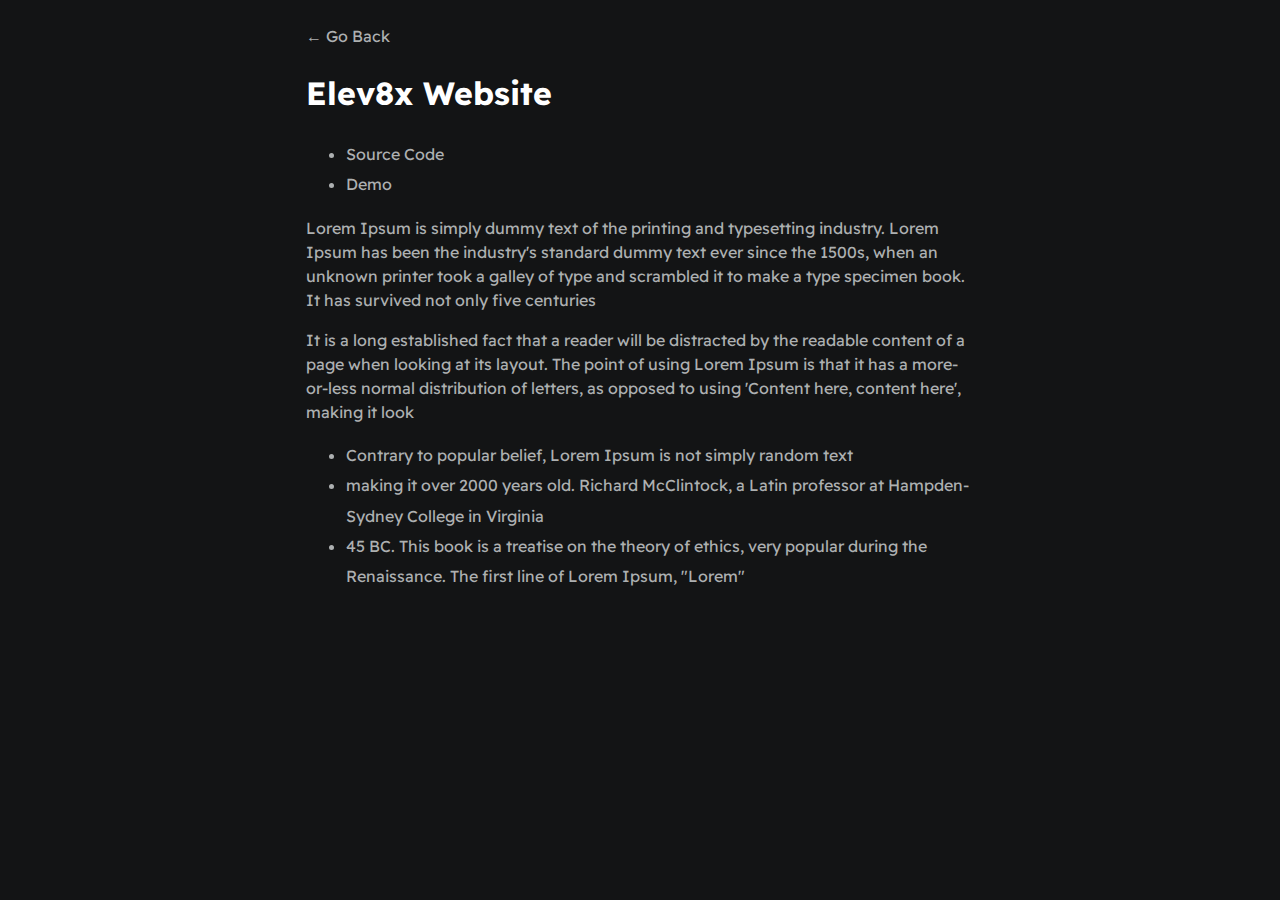
<file: elev8x-website.html>
<!DOCTYPE html>
<html>
  <head>
    <meta charset="utf-8" />
    <meta http-equiv="X-UA-Compatible" content="IE=edge" />
    <title>Project</title>
    <meta name="viewport" content="width=device-width, initial-scale=1" />
    <link
      rel="stylesheet"
      type="text/css"
      media="screen"
      href="./styles/main.css"
    />
  </head>
  <body>
    <div id="container--main">
      <a href="index.html">&#x2190; Go Back</a>
      <h1>Elev8x Website</h1>

      <ul>
        <li><a href="#" target="_blank">Source Code</a></li>
        <li><a href="#" target="_blank">Demo</a></li>
      </ul>
      <p>
        Lorem Ipsum is simply dummy text of the printing and typesetting
        industry. Lorem Ipsum has been the industry's standard dummy text ever
        since the 1500s, when an unknown printer took a galley of type and
        scrambled it to make a type specimen book. It has survived not only five
        centuries
      </p>

      <p>
        It is a long established fact that a reader will be distracted by the
        readable content of a page when looking at its layout. The point of
        using Lorem Ipsum is that it has a more-or-less normal distribution of
        letters, as opposed to using 'Content here, content here', making it
        look
      </p>

      <ul>
        <li>
          Contrary to popular belief, Lorem Ipsum is not simply random text
        </li>
        <li>
          making it over 2000 years old. Richard McClintock, a Latin professor
          at Hampden-Sydney College in Virginia
        </li>
        <li>
          45 BC. This book is a treatise on the theory of ethics, very popular
          during the Renaissance. The first line of Lorem Ipsum, "Lorem"
        </li>
      </ul>
    </div>
  </body>
</html>
</file>
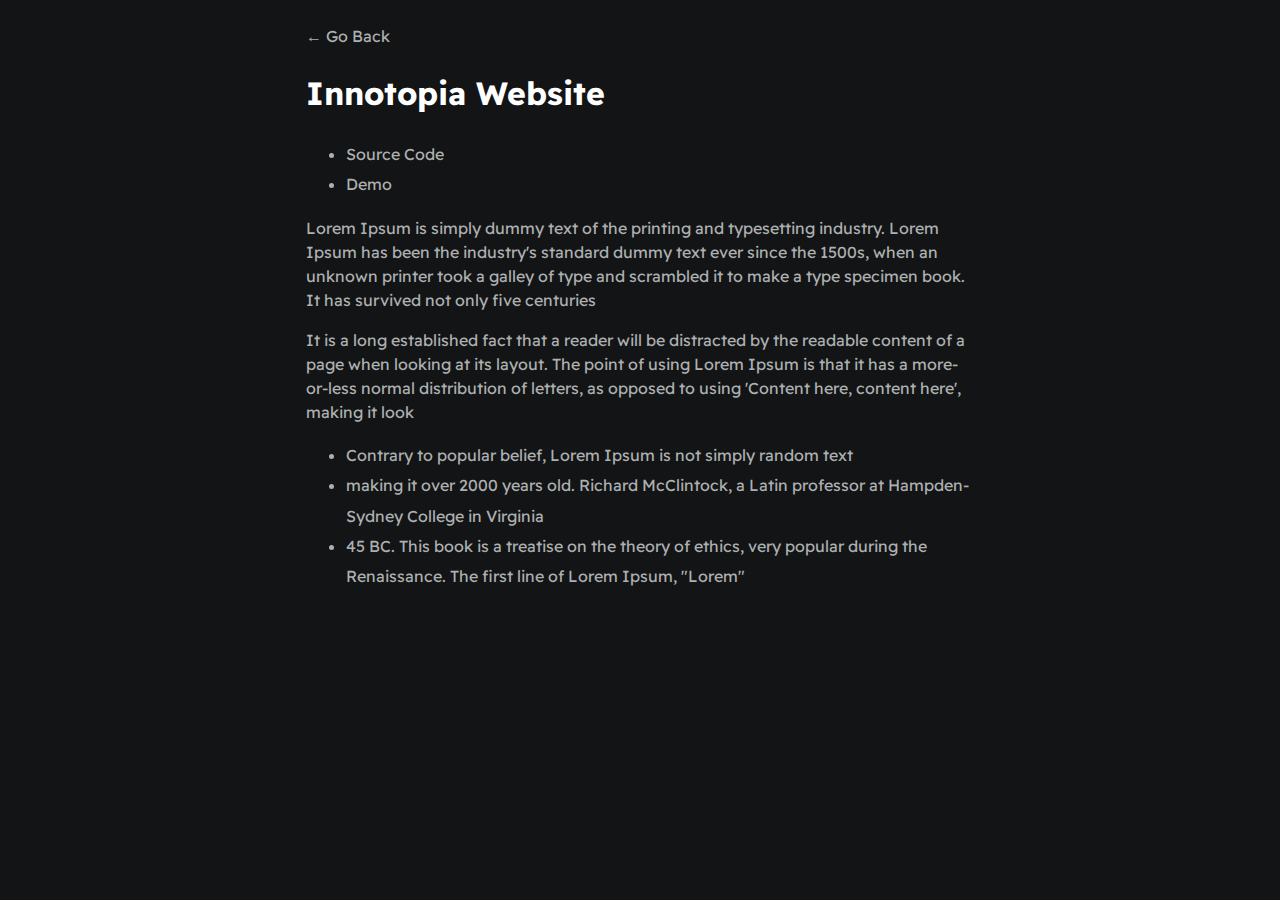
<file: innotopia-website.html>
<!DOCTYPE html>
<html>
  <head>
    <meta charset="utf-8" />
    <meta http-equiv="X-UA-Compatible" content="IE=edge" />
    <title>Project</title>
    <meta name="viewport" content="width=device-width, initial-scale=1" />
    <link
      rel="stylesheet"
      type="text/css"
      media="screen"
      href="./styles/main.css"
    />
  </head>
  <body>
    <div id="container--main">
      <a href="index.html">&#x2190; Go Back</a>
      <h1>Innotopia Website</h1>

      <ul>
        <li>
          <a
            href="https://github.com/iwwan-01/innotopia-website"
            target="_blank"
            >Source Code</a
          >
        </li>
        <li><a href="https://innotopia.tech" target="_blank">Demo</a></li>
      </ul>
      <p>
        Lorem Ipsum is simply dummy text of the printing and typesetting
        industry. Lorem Ipsum has been the industry's standard dummy text ever
        since the 1500s, when an unknown printer took a galley of type and
        scrambled it to make a type specimen book. It has survived not only five
        centuries
      </p>

      <p>
        It is a long established fact that a reader will be distracted by the
        readable content of a page when looking at its layout. The point of
        using Lorem Ipsum is that it has a more-or-less normal distribution of
        letters, as opposed to using 'Content here, content here', making it
        look
      </p>

      <ul>
        <li>
          Contrary to popular belief, Lorem Ipsum is not simply random text
        </li>
        <li>
          making it over 2000 years old. Richard McClintock, a Latin professor
          at Hampden-Sydney College in Virginia
        </li>
        <li>
          45 BC. This book is a treatise on the theory of ethics, very popular
          during the Renaissance. The first line of Lorem Ipsum, "Lorem"
        </li>
      </ul>
    </div>
  </body>
</html>
</file>
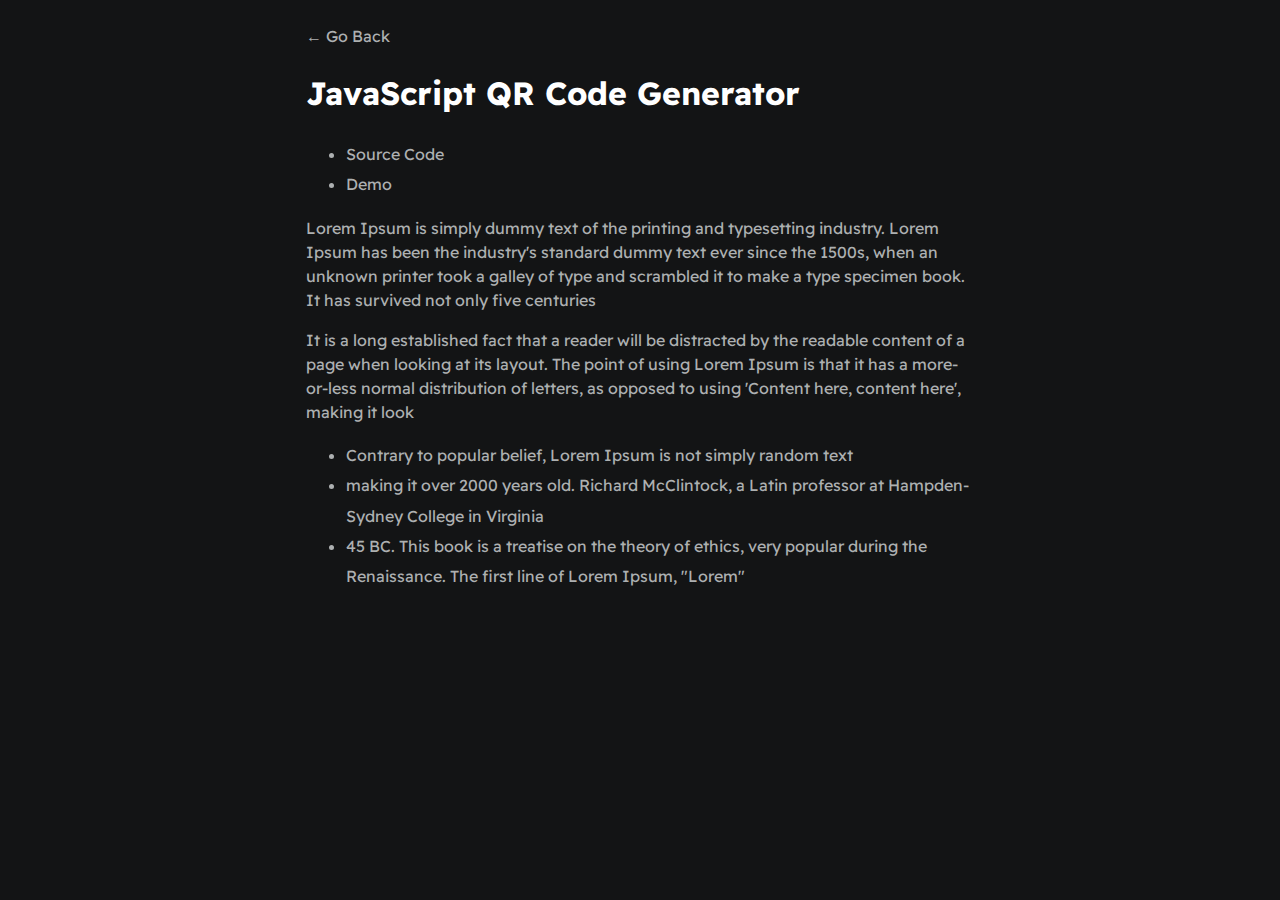
<file: project1.html>
<!DOCTYPE html>
<html>
<head>
    <meta charset='utf-8'>
    <meta http-equiv='X-UA-Compatible' content='IE=edge'>
    <title>Project</title>
    <meta name='viewport' content='width=device-width, initial-scale=1'>
    <link rel='stylesheet' type='text/css' media='screen' href='./styles/main.css'>
</head>
<body>

    <div id="container--main">
        <a href="index.html">&#x2190; Go Back</a>
        <h1>JavaScript QR Code Generator</h1>

        <ul>
            <li><a href="#" target="_blank">Source Code</a></li>
            <li><a href="#" target="_blank">Demo</a></li>
        </ul>
        <p>Lorem Ipsum is simply dummy text of the printing and typesetting industry. Lorem Ipsum has been the industry's standard dummy text ever since the 1500s, when an unknown printer took a galley of type and scrambled it to make a type specimen book. It has survived not only five centuries</p>
            
        <p>It is a long established fact that a reader will be distracted by the readable content of a page when looking at its layout. The point of using Lorem Ipsum is that it has a more-or-less normal distribution of letters, as opposed to using 'Content here, content here', making it look</p>

        <ul>
            <li>Contrary to popular belief, Lorem Ipsum is not simply random text</li>
            <li>making it over 2000 years old. Richard McClintock, a Latin professor at Hampden-Sydney College in Virginia</li>
            <li>45 BC. This book is a treatise on the theory of ethics, very popular during the Renaissance. The first line of Lorem Ipsum, "Lorem"</li>
        </ul>
    </div>

</body>
</html>
</file>
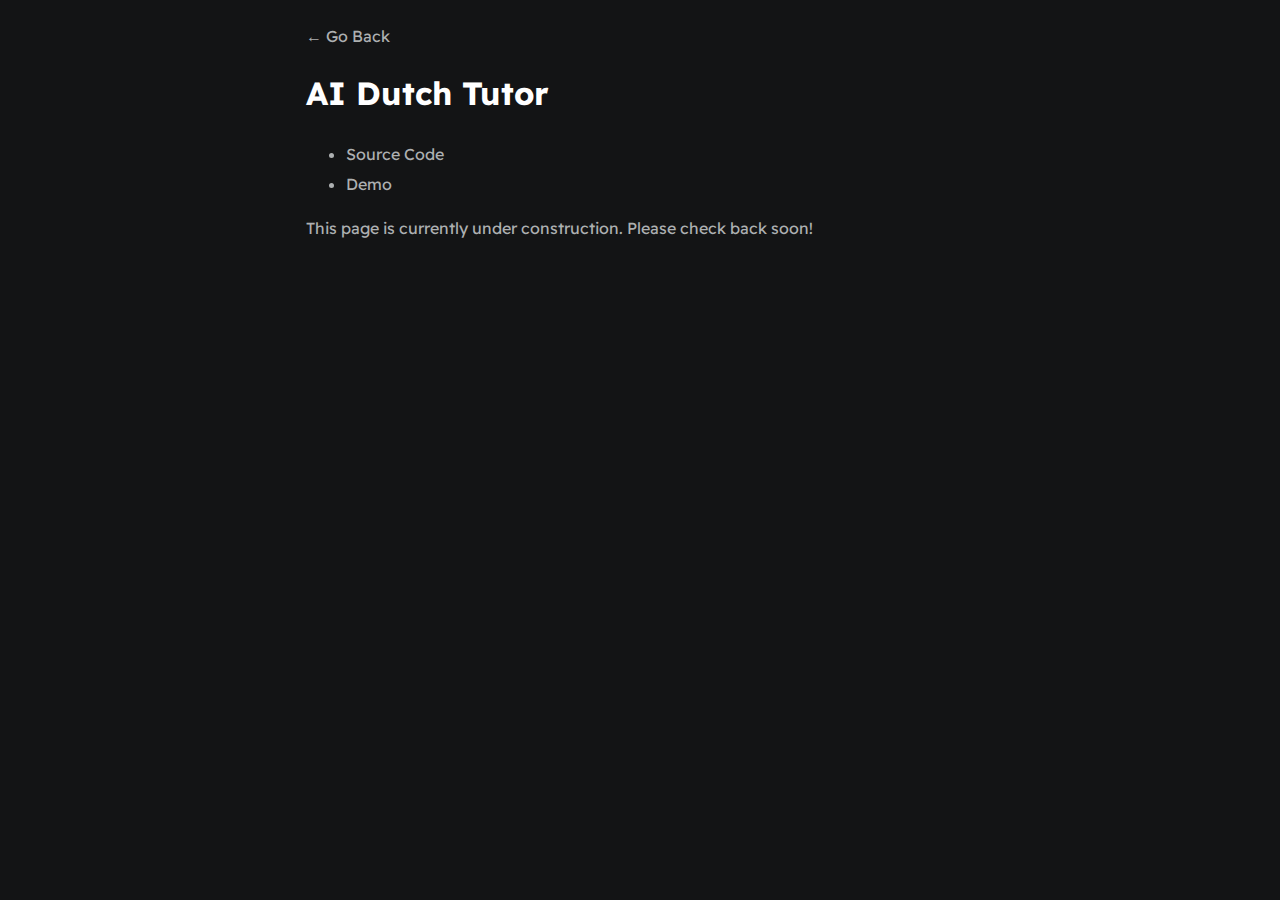
<file: projects/ai-dutch-tutor.html>
<!DOCTYPE html>
<html>
  <head>
    <!-- Google tag (gtag.js) -->
    <script
      async
      src="https://www.googletagmanager.com/gtag/js?id=G-37MDK0R12N"
    ></script>
    <script>
      window.dataLayer = window.dataLayer || [];
      function gtag() {
        dataLayer.push(arguments);
      }
      gtag('js', new Date());

      gtag('config', 'G-37MDK0R12N');
    </script>
    <meta charset="utf-8" />
    <meta http-equiv="X-UA-Compatible" content="IE=edge" />
    <link rel="icon" type="image/png" href="../favicon.png" />
    <title>Projects | AI Dutch Tutor</title>
    <meta name="viewport" content="width=device-width, initial-scale=1" />
    <link
      rel="stylesheet"
      type="text/css"
      media="screen"
      href="../styles/main.css"
    />
  </head>
  <body>
    <div id="container--main">
      <a href="/">&#x2190; Go Back</a>
      <h1>AI Dutch Tutor</h1>

      <ul>
        <li>
          <a href="https://github.com/iwwan-01/ai-dutch-tutor" target="_blank"
            >Source Code</a
          >
        </li>
        <li>
          <a href="https://iwwan-01.github.io/ai-dutch-tutor/" target="_blank"
            >Demo</a
          >
        </li>
      </ul>
      <p>This page is currently under construction. Please check back soon!</p>
    </div>
  </body>
</html>
</file>
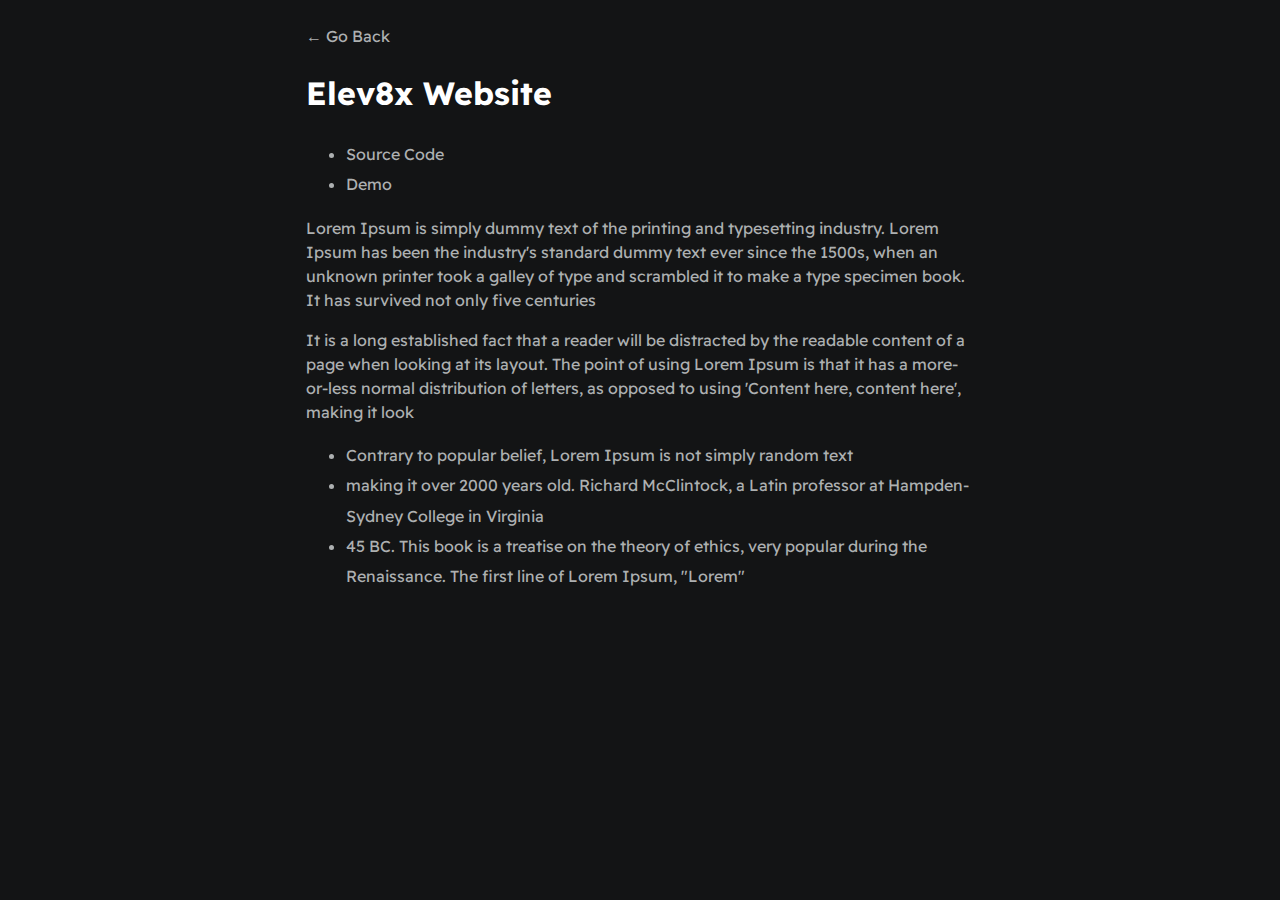
<file: projects/elev8x-website.html>
<!DOCTYPE html>
<html>
  <head>
    <meta charset="utf-8" />
    <meta http-equiv="X-UA-Compatible" content="IE=edge" />
    <title>Project</title>
    <meta name="viewport" content="width=device-width, initial-scale=1" />
    <link
      rel="stylesheet"
      type="text/css"
      media="screen"
      href="../styles/main.css"
    />
  </head>
  <body>
    <div id="container--main">
      <a href="/">&#x2190; Go Back</a>
      <h1>Elev8x Website</h1>

      <ul>
        <li>
          <a href="https://github.com/iwwan-01/elev8x-website" target="_blank"
            >Source Code</a
          >
        </li>
        <li><a href="https://elev8x.eu" target="_blank">Demo</a></li>
      </ul>
      <p>
        Lorem Ipsum is simply dummy text of the printing and typesetting
        industry. Lorem Ipsum has been the industry's standard dummy text ever
        since the 1500s, when an unknown printer took a galley of type and
        scrambled it to make a type specimen book. It has survived not only five
        centuries
      </p>

      <p>
        It is a long established fact that a reader will be distracted by the
        readable content of a page when looking at its layout. The point of
        using Lorem Ipsum is that it has a more-or-less normal distribution of
        letters, as opposed to using 'Content here, content here', making it
        look
      </p>

      <ul>
        <li>
          Contrary to popular belief, Lorem Ipsum is not simply random text
        </li>
        <li>
          making it over 2000 years old. Richard McClintock, a Latin professor
          at Hampden-Sydney College in Virginia
        </li>
        <li>
          45 BC. This book is a treatise on the theory of ethics, very popular
          during the Renaissance. The first line of Lorem Ipsum, "Lorem"
        </li>
      </ul>
    </div>
  </body>
</html>
</file>
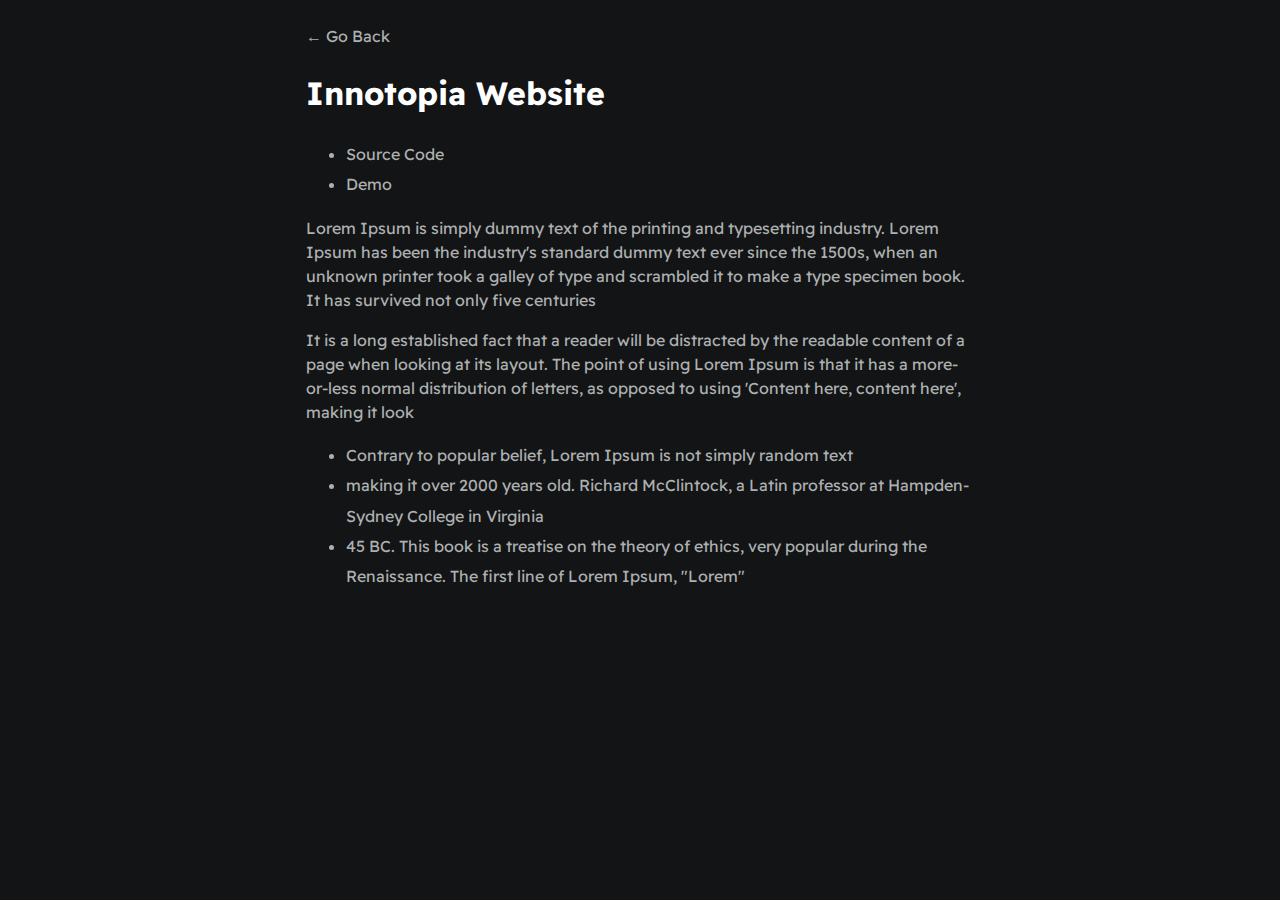
<file: projects/innotopia-website.html>
<!DOCTYPE html>
<html>
  <head>
    <!-- Google tag (gtag.js) -->
    <script
      async
      src="https://www.googletagmanager.com/gtag/js?id=G-37MDK0R12N"
    ></script>
    <script>
      window.dataLayer = window.dataLayer || [];
      function gtag() {
        dataLayer.push(arguments);
      }
      gtag('js', new Date());

      gtag('config', 'G-37MDK0R12N');
    </script>
    <meta charset="utf-8" />
    <meta http-equiv="X-UA-Compatible" content="IE=edge" />
    <title>Project</title>
    <meta name="viewport" content="width=device-width, initial-scale=1" />
    <link
      rel="stylesheet"
      type="text/css"
      media="screen"
      href="../styles/main.css"
    />
  </head>
  <body>
    <div id="container--main">
      <a href="/">&#x2190; Go Back</a>
      <h1>Innotopia Website</h1>

      <ul>
        <li>
          <a
            href="https://github.com/iwwan-01/innotopia-website"
            target="_blank"
            >Source Code</a
          >
        </li>
        <li><a href="https://innotopia.tech" target="_blank">Demo</a></li>
      </ul>
      <p>
        Lorem Ipsum is simply dummy text of the printing and typesetting
        industry. Lorem Ipsum has been the industry's standard dummy text ever
        since the 1500s, when an unknown printer took a galley of type and
        scrambled it to make a type specimen book. It has survived not only five
        centuries
      </p>

      <p>
        It is a long established fact that a reader will be distracted by the
        readable content of a page when looking at its layout. The point of
        using Lorem Ipsum is that it has a more-or-less normal distribution of
        letters, as opposed to using 'Content here, content here', making it
        look
      </p>

      <ul>
        <li>
          Contrary to popular belief, Lorem Ipsum is not simply random text
        </li>
        <li>
          making it over 2000 years old. Richard McClintock, a Latin professor
          at Hampden-Sydney College in Virginia
        </li>
        <li>
          45 BC. This book is a treatise on the theory of ethics, very popular
          during the Renaissance. The first line of Lorem Ipsum, "Lorem"
        </li>
      </ul>
    </div>
  </body>
</html>
</file>
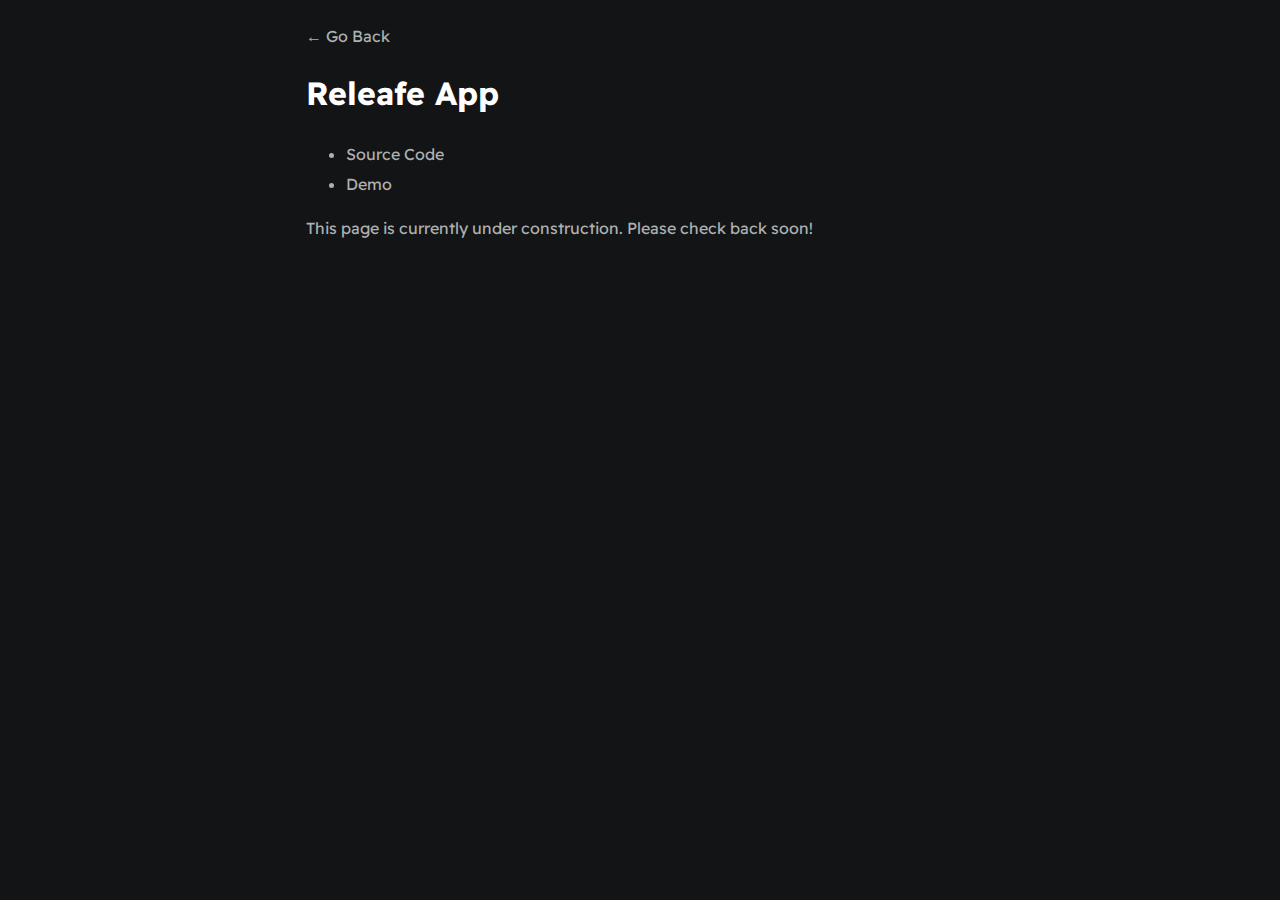
<file: projects/releafe-app.html>
<!DOCTYPE html>
<html>
  <head>
    <!-- Google tag (gtag.js) -->
    <script
      async
      src="https://www.googletagmanager.com/gtag/js?id=G-37MDK0R12N"
    ></script>
    <script>
      window.dataLayer = window.dataLayer || [];
      function gtag() {
        dataLayer.push(arguments);
      }
      gtag('js', new Date());

      gtag('config', 'G-37MDK0R12N');
    </script>
    <meta charset="utf-8" />
    <meta http-equiv="X-UA-Compatible" content="IE=edge" />
    <link rel="icon" type="image/png" href="../favicon.png" />
    <title>Projects | Releafe Website</title>
    <meta name="viewport" content="width=device-width, initial-scale=1" />
    <link
      rel="stylesheet"
      type="text/css"
      media="screen"
      href="../styles/main.css"
    />
  </head>
  <body>
    <div id="container--main">
      <a href="/">&#x2190; Go Back</a>
      <h1>Releafe App</h1>

      <ul>
        <li>
          <a href="https://github.com/pataroff/releafe-website" target="_blank"
            >Source Code</a
          >
        </li>
        <li>
          <a href="https://github.com/pataroff/releafe-website" target="_blank"
            >Demo</a
          >
        </li>
      </ul>
      <p>This page is currently under construction. Please check back soon!</p>
    </div>
  </body>
</html>
</file>
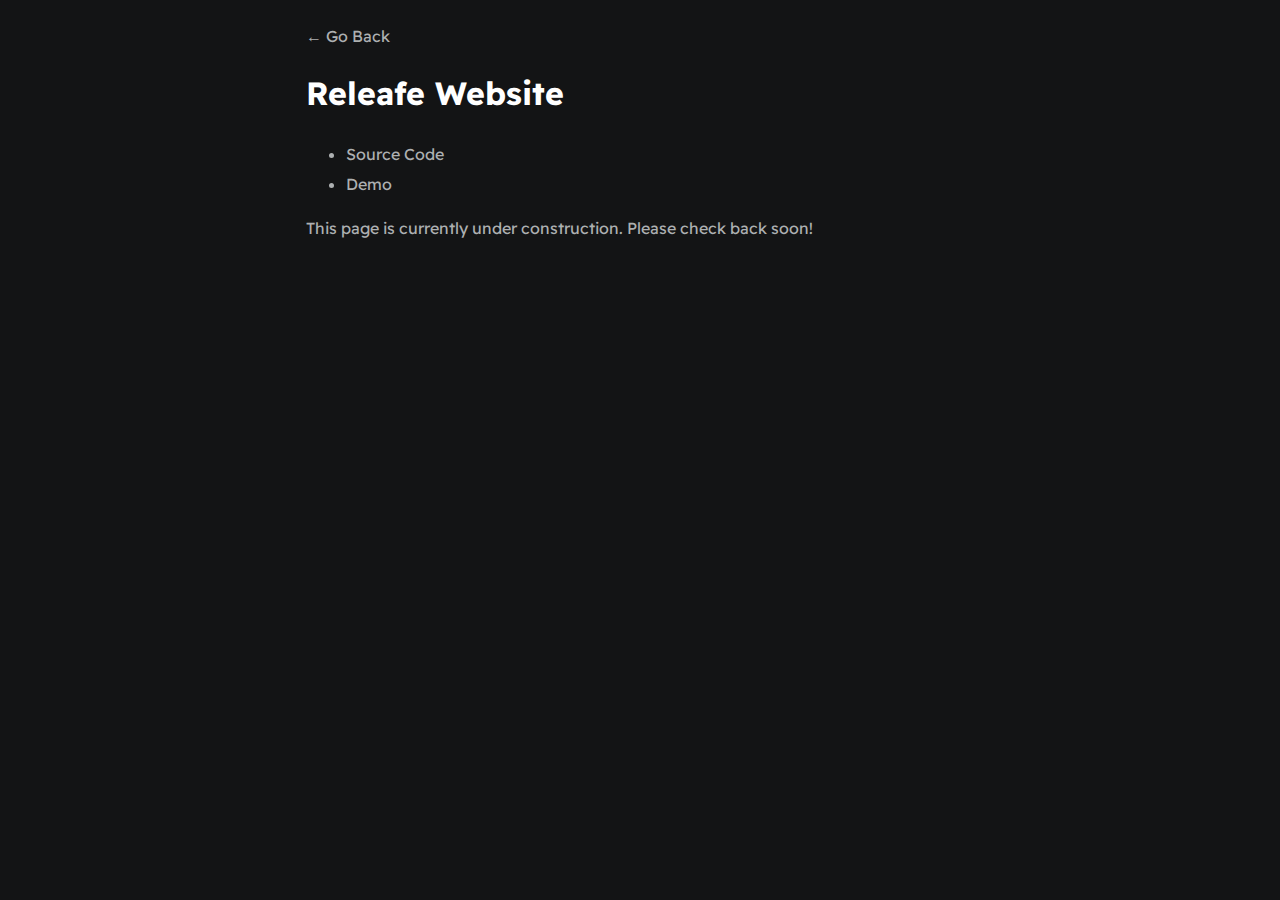
<file: projects/releafe-website.html>
<!DOCTYPE html>
<html>
  <head>
    <!-- Google tag (gtag.js) -->
    <script
      async
      src="https://www.googletagmanager.com/gtag/js?id=G-37MDK0R12N"
    ></script>
    <script>
      window.dataLayer = window.dataLayer || [];
      function gtag() {
        dataLayer.push(arguments);
      }
      gtag('js', new Date());

      gtag('config', 'G-37MDK0R12N');
    </script>
    <meta charset="utf-8" />
    <meta http-equiv="X-UA-Compatible" content="IE=edge" />
    <link rel="icon" type="image/png" href="../favicon.png" />
    <title>Projects | Releafe Website</title>
    <meta name="viewport" content="width=device-width, initial-scale=1" />
    <link
      rel="stylesheet"
      type="text/css"
      media="screen"
      href="../styles/main.css"
    />
  </head>
  <body>
    <div id="container--main">
      <a href="/">&#x2190; Go Back</a>
      <h1>Releafe Website</h1>

      <ul>
        <li>
          <a href="https://github.com/pataroff/releafe-website" target="_blank"
            >Source Code</a
          >
        </li>
        <li>
          <a href="https://releafe.nl" target="_blank">Demo</a>
        </li>
      </ul>
      <p>This page is currently under construction. Please check back soon!</p>
    </div>
  </body>
</html>
</file>
<file: styles/main.css>
@import url('https://fonts.googleapis.com/css2?family=Readex+Pro:wght@300;400;500;600;700&display=swap');
@import url('https://fonts.googleapis.com/css2?family=Poppins:wght@300;400;500;600;700&display=swap');

:root {
  --mainTextColor-light: #000;
  --secondaryTextColor-light: rgb(51 51 51);
  --mainLinkColor-light: #b298d9;
  --mainBorderColor-light: rgb(218, 218, 218);
  --mainBgColor-light: rgb(249, 250, 251);

  --mainTextColor-dark: #fff;
  --secondaryTextColor-dark: #adb0b1;
  --mainLinkColor-dark: #b298d9;
  --mainBorderColor-dark: #2b3031;
  --mainBgColor-dark: #131415;

  --mainTextColor: var(--mainTextColor-dark);
  --secondaryTextColor: var(--secondaryTextColor-dark);
  --mainLinkColor: var(--mainLinkColor-dark);
  --mainBorderColor: var(--mainBorderColor-dark);
  --mainBGColor: var(--mainBgColor-dark);
}

* {
  font-family: 'Readex Pro';
  line-height: 1.5em;
  box-sizing: border-box;
  color: var(--mainTextColor);
}

body {
  background-color: var(--mainBGColor);
}

p,
span,
li {
  color: var(--secondaryTextColor);
  font-size: 1em;
}

a {
  text-decoration: none;
  color: var(--secondaryTextColor);
  font-size: 500;
}

a:hover {
  transition: 0.3s;
  color: var(--mainLinkColor);
}

.external-link-icon {
  width: 15px;
  height: 15px;
}

li {
  line-height: 1.9em;
}

#container--main {
  max-width: 700px;
  margin: 0 auto;
  padding: 1em;
}

.section--page {
  padding-top: 2em;
  padding-bottom: 2em;
}

#wrapper--hero {
  display: flex;
  align-items: center;
  gap: 4em;
}

#profile-pic {
  border-radius: 50%;
  width: 160px;
  height: 170px;
  object-position: top;
  object-fit: cover;
}

#bio {
  font-weight: 300;
}

#user-name {
  font-size: 2.5em;
  line-height: 1em;
  margin: 0;
}

#title {
  font-size: 16px;
  font-weight: 500;
  line-height: 1em;
}

#email {
  color: var(--mainTextColor);
}

#socials--list {
  display: flex;
  justify-content: space-between;
  column-gap: 1em;
  flex-wrap: wrap;
}

#socials--list a {
  font-weight: 300;
  font-size: 0.9em;
  color: var(--secondaryTextColor);
  transition: 0.3s;
}

#socials--list a:hover {
  color: var(--mainLinkColor);
}

#wrapper--techstack__items {
  display: flex;
  flex-wrap: nowrap;
  gap: 1em;
  font-size: 0.9em;
}

#wrapper--projects {
  display: flex;
  flex-direction: column;
  gap: 1em;
}

.card--techstack {
  border: 1px solid var(--mainBorderColor);
  padding: 0.5em 1em;
  border-radius: 5px;
  font-weight: 300;
}

.qualifications--list {
  border-left: 1px solid var(--mainBorderColor);
  margin-top: 3em;
  margin-bottom: 3em;
  padding-left: 2em;
}

.qualifications--list h5 {
  font-size: 0.9em;
  color: var(--mainTextColor);
}

.qualifications--list p {
  font-size: 0.9em;
  font-weight: 300;
  color: var(--mainTextColor);
}

.qualifications--list ul {
  padding-left: 0;
}

.qualifications--list li {
  font-size: 0.9em;
  font-weight: 300;
  list-style: none;
}

.card--work-history {
  border-left: 1px solid var(--mainBorderColor);
  margin-top: 3em;
  margin-bottom: 3em;
  padding-left: 2em;
}

.card--work-history p {
  color: var(--mainTextColor);
  font-size: 0.9em;
  font-weight: 300;
}

.card--work-history strong {
  color: var(--mainTextColor);
  font-size: 0.9em;
}

.card--work-history li {
  font-weight: 300;
  font-size: 0.9em;
}

.line-break {
  background-color: var(--mainBorderColor);
  height: 1px;
}

.card--project {
  display: flex;
  justify-content: space-between;
  align-items: center;
  border: 1px solid var(--mainBorderColor);
  border-radius: 10px;
  padding-top: 1em;
  padding-bottom: 1em;
  padding-left: 1em;
}

.card--project small {
  color: var(--secondaryTextColor);
  font-weight: 300;
}

.card--project a {
  color: var(--mainTextColor);
  transition: 0.3s;
  font-size: 0.9em;
  font-weight: 300;
}

.card--project a:hover {
  text-decoration: underline;
}

.link-group {
  display: flex;
  text-wrap: nowrap;
  gap: 1.5em;
  padding-right: 1.5em;
}

@media (max-width: 600px) {
  .section--page {
    padding-top: 1em;
    padding-bottom: 1em;
  }

  #wrapper--hero {
    display: flex;
    align-items: center;
    gap: 1em;
  }

  #profile-pic {
    width: 200px;
    height: 210px;
  }

  #wrapper--hero {
    flex-direction: column;
  }

  #wrapper--techstack__items {
    display: flex;
    flex-wrap: wrap;
    gap: 1em;
    font-size: 0.9em;
  }

  .qualifications--list {
    border-left: none;
    padding-left: 0;
  }

  .card--work-history {
    border-left: none;
    padding-left: 0;
  }

  .card--project {
    padding-left: 1em;
  }

  .card--project a {
    color: var(--mainTextColor);
    transition: 0.3s;
    font-size: 0.75em;
    font-weight: 300;
  }

  .link-group {
    padding-right: 1em;
  }
}
</file>
